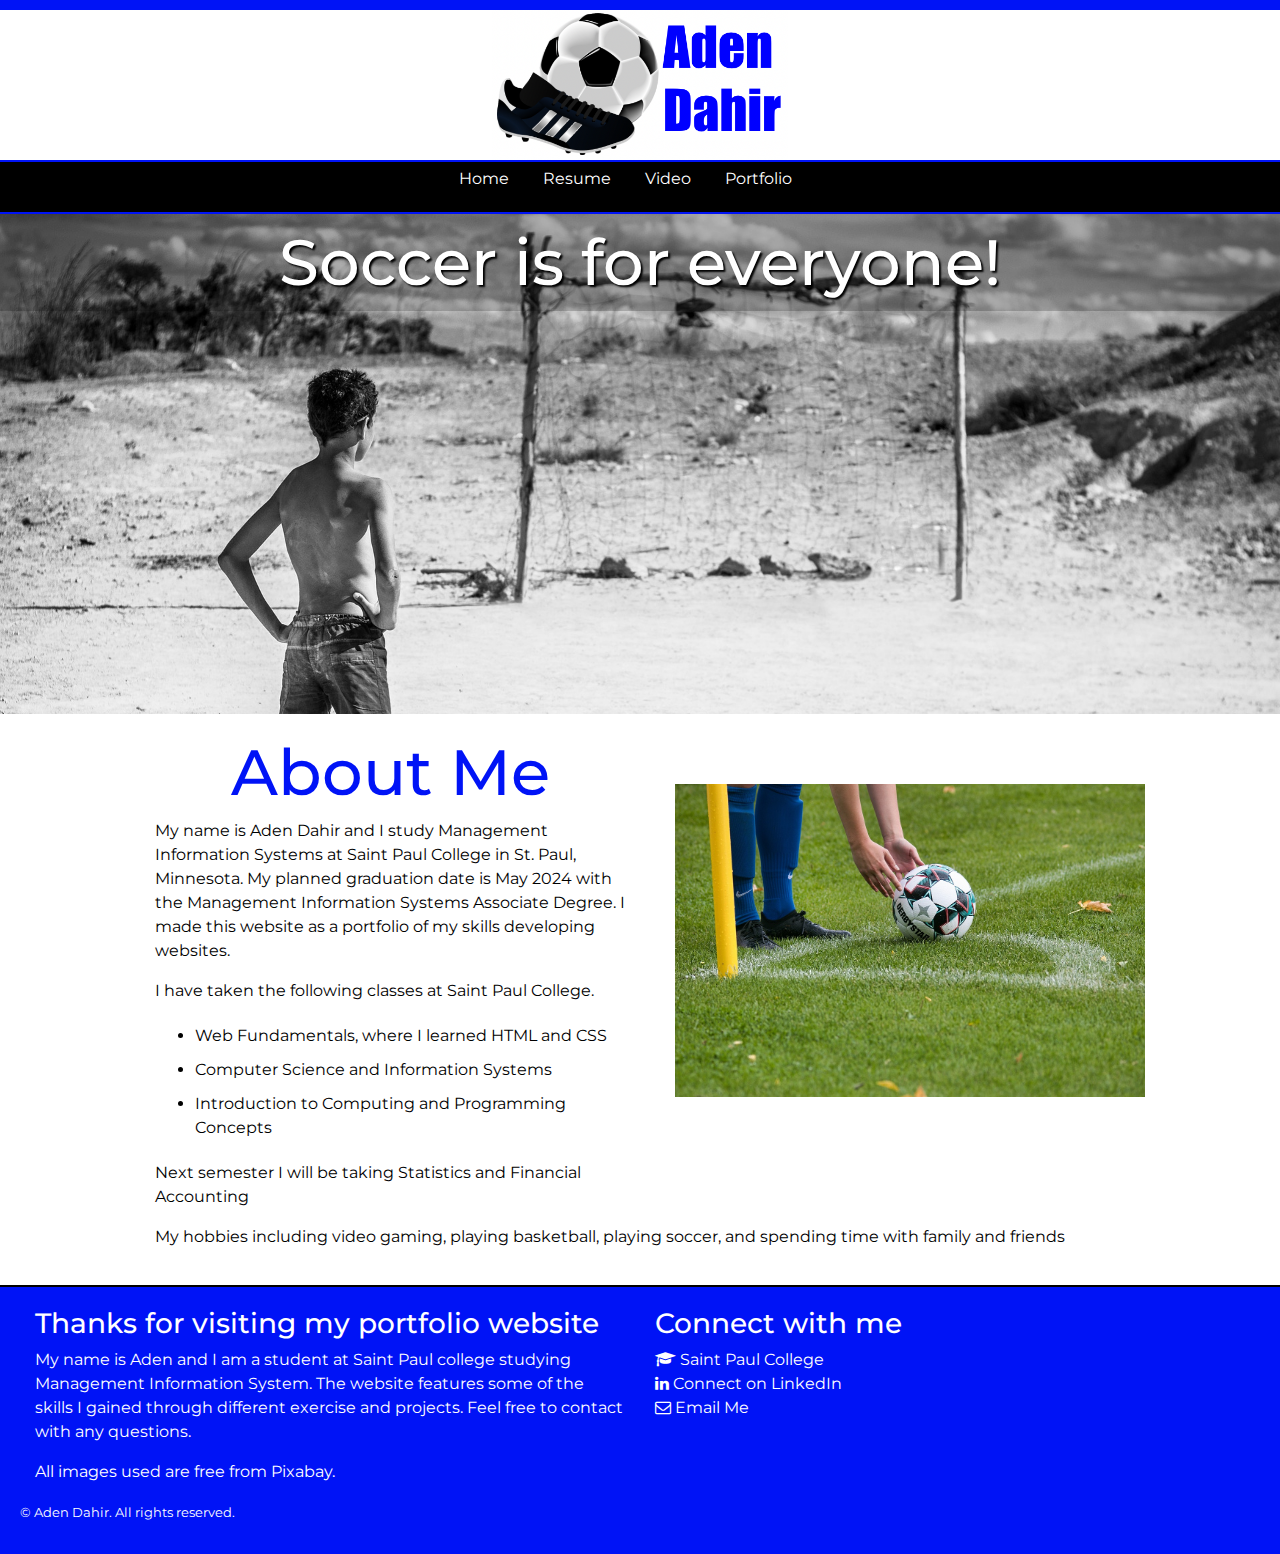
<file: index.html>
<!DOCTYPE html>
<html lang="en">
<head>
	<meta charset="utf-8">
	<meta name="viewport" content="width=device-width,initial-scale=1.0">
	<meta description="" keywords="">
	<title>Aden Dahir:: Home page</title>
	<link rel="stylesheet" href="https://cdnjs.cloudflare.com/ajax/libs/font-awesome/4.7.0/css/font-awesome.min.css">
	<link rel="stylesheet" href="https://cdn.jsdelivr.net/npm/bootstrap@4.6.1/dist/css/bootstrap.min.css">
	<link rel="stylesheet" href="style.css">
</head>
<body>
	<header>
		<img header class="img-fluid logo" src="images/logo.png" alt="image of my logo">
	</header>
	<nav>
		<ul>
			<li><a href="index.html">Home</a></li>
			<li><a href="resume.html">Resume</a></li>
			<li><a href="video.html">Video</a></li>
			<li><a href="portfolio.html">Portfolio</a></li>
		</ul>
	</nav>
	<div id="home-hero">
		<h1>Soccer is for everyone!</h1>
	</div>
	<main>
		<div class="container-fluid">
			<div class="row">
				<div class="col-sm-6">
					<h1>About Me</h1>
					<p>My name is Aden Dahir and I study Management Information Systems at Saint Paul College in St. Paul, Minnesota. My planned graduation date is May 2024 with the Management Information Systems Associate Degree. I made this website as a portfolio of my skills developing websites.</p>
					<p> I have taken the following classes at Saint Paul College.</p>
					<ul><li>Web Fundamentals, where I learned HTML and CSS</li>
					<li>Computer Science and Information Systems</li>
					<li> Introduction to Computing and Programming Concepts</li></ul>
					<p> Next semester I will be taking Statistics and Financial Accounting</p>
				</div>
				<div class="col-sm-6">
					<img src="images/football.jpg" class="img-fluid home-photo" width="800" height="600" alt="photo of a corner kick">
				</div>
			</div>
			<div class="row">
				<div class="col-sm-12">
					<p>My hobbies including video gaming, playing basketball, playing soccer, and spending time with family and friends</p>
				</div>
			</div>
		</div>
	</main>
	<footer>
		<div class="container-fluid">
			<div class="row">
				<div class="col-sm-6">
					<h3>Thanks for visiting my portfolio website</h3>
					<p>My name is Aden and I am a student at Saint Paul college studying Management Information System. The website features some of the skills I gained through different exercise and projects. Feel free to contact with any questions.</p>
					<p>All images used are free from Pixabay.</p>
				</div>
				<div class="col-sm-6">
					<h3>Connect with me</h3>
					<i class="fa fa-graduation-cap" aria-hidden="true"></i>
					<a href="https://saintpaul.edu" target="_blank">Saint Paul College</a><br>
					<i class="fa fa-linkedin" aria-hidden="true"></i>
					<a href="https://www.linkedin.com/in/aden-dahir-33b0a12a3" target="_blank">Connect on LinkedIn</a><br>
					<i class="fa fa-envelope-o" aria-hidden="true"></i>
					<a href="mailto:Aden23dahir@gmail.com" target="_blank">Email Me</a><br>
				</div>
			</div>
		</div>
				<small>&copy; Aden Dahir. All rights reserved.</small>
		</footer>
	</div>

					
	<script src="https://cdn.jsdelivr.net/npm/jquery@3.6.0/dist/jquery.slim.min.js"></script>
	<script src="https://cdn.jsdelivr.net/npm/popper.js@1.16.1/dist/umd/popper.min.js"></script>
	<script src="https://cdn.jsdelivr.net/npm/bootstrap@4.6.1/dist/js/bootstrap.bundle.min.js"></script>
</body>
</html>
</file>
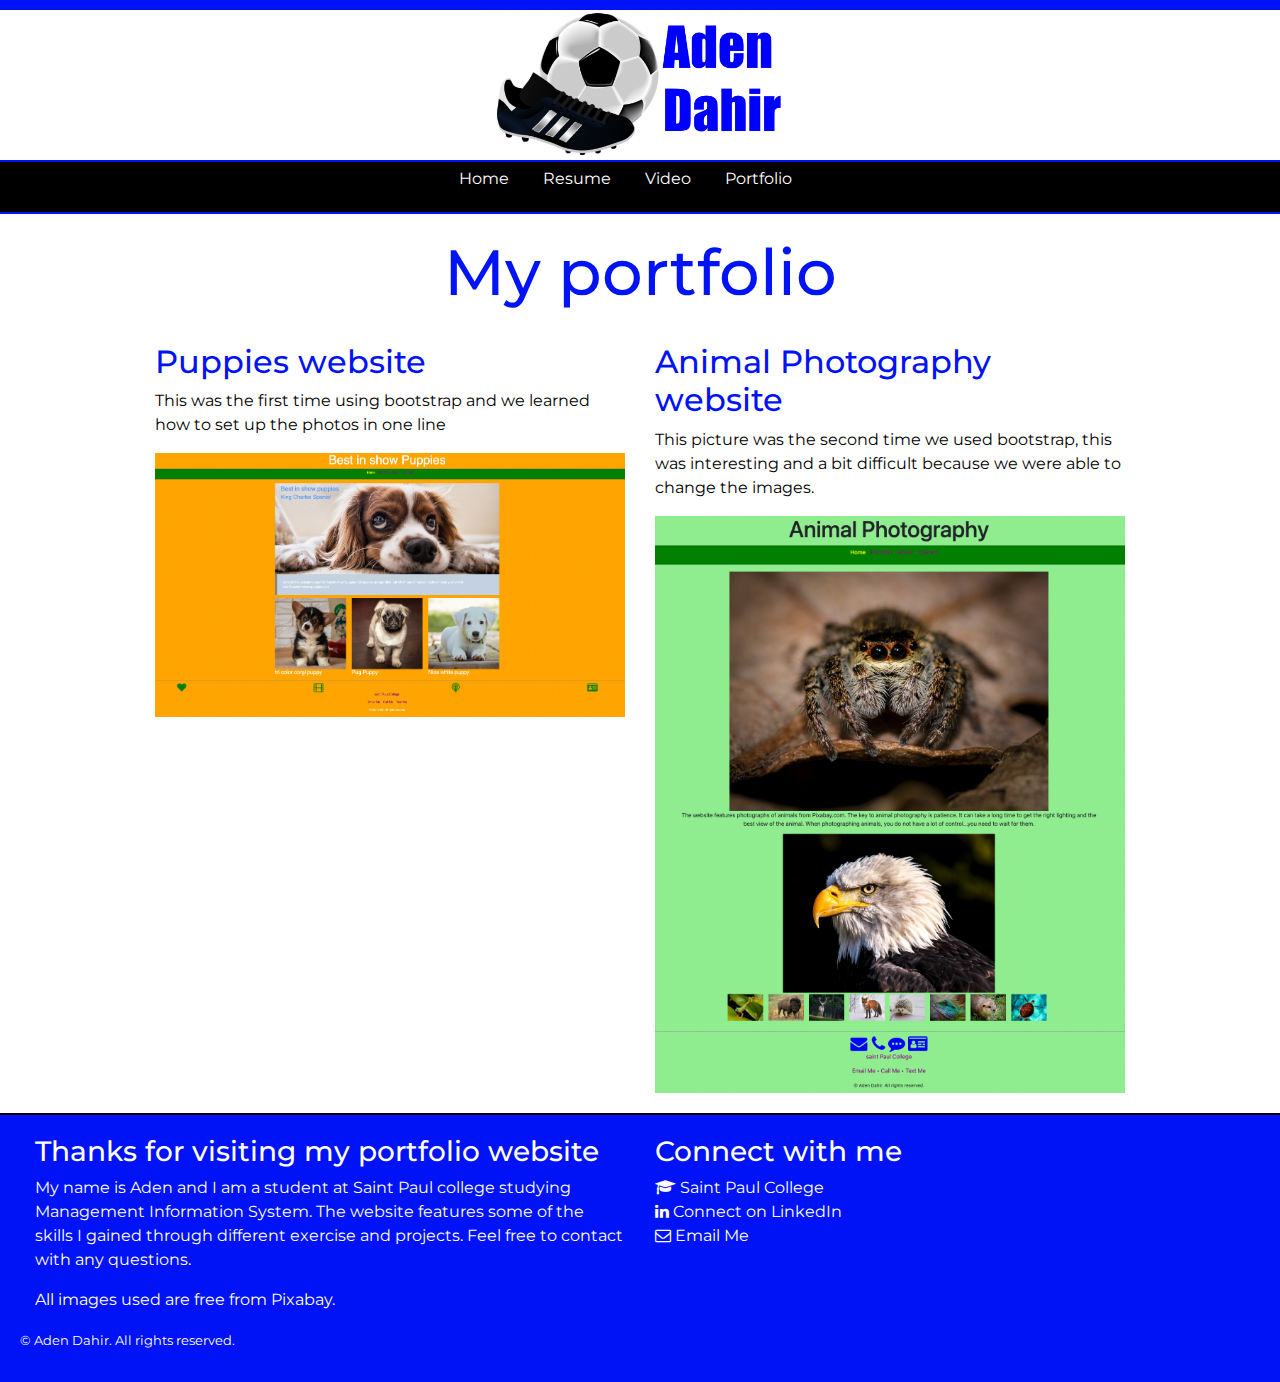
<file: portfolio.html>
<!DOCTYPE html>
<html lang="en">
<head>
	<meta charset="utf-8">
	<meta name="viewport" content="width=device-width,initial-scale=1.0">
	<title>Aden Dahir:: Portfolio page</title>
	<link rel="stylesheet" href="https://cdnjs.cloudflare.com/ajax/libs/font-awesome/4.7.0/css/font-awesome.min.css">
	<link rel="stylesheet" href="https://cdn.jsdelivr.net/npm/bootstrap@4.6.1/dist/css/bootstrap.min.css">
	<link rel="stylesheet" href="style.css">
</head>
<body>
	<header>
		<img header class="img-fluid logo" src="images/logo.png" alt="image of my logo">
	</header>
	<nav>
		<ul>
			<li><a href="index.html">Home</a></li>
			<li><a href="resume.html">Resume</a></li>
			<li><a href="video.html">Video</a></li>
			<li><a href="portfolio.html">Portfolio</a></li>
		</ul>
	</nav>
	<main>
		<h1>My portfolio</h1>
			<br><div class="container-fluid">
		<div class="row">
			<div class="col-sm-6">
				<h2>Puppies website</h2>
				<p> This was the first time using bootstrap and we learned how to set up the photos in one line</p>
				<img class="img-fluid" src="images/puppies.png" alt="Puppies website">
			</div>
			<div class="col-sm-6">
				<h2>Animal Photography website</h2>
				<p>This picture was the second time we used bootstrap, this was interesting and a bit difficult because we were able to change the images.</p>
				<img class="img-fluid" src="images/animals.png" alt="Animals Photography website">
			</div>
		</div></div>


		<!--This is the main section-->
		
	</main>
	<footer>
		<div class="container-fluid">
			<div class="row">
				<div class="col-sm-6">
					<h3>Thanks for visiting my portfolio website</h3>
					<p>My name is Aden and I am a student at Saint Paul college studying Management Information System. The website features some of the skills I gained through different exercise and projects. Feel free to contact with any questions.</p>
					<p>All images used are free from Pixabay.</p>
				</div>
				<div class="col-sm-6">
					<h3>Connect with me</h3>
					<i class="fa fa-graduation-cap" aria-hidden="true"></i>
					<a href="https://saintpaul.edu" target="_blank">Saint Paul College</a><br>
					<i class="fa fa-linkedin" aria-hidden="true"></i>
					<a href="https://www.linkedin.com/in/aden-dahir-33b0a12a3" target="_blank">Connect on LinkedIn</a><br>
					<i class="fa fa-envelope-o" aria-hidden="true"></i>
					<a href="mailto:Aden23dahir@gmail.com" target="_blank">Email Me</a><br>
				</div>
			</div>
		</div>
				<small>&copy; Aden Dahir. All rights reserved.</small>
		</footer>
	</div>

					
	<script src="https://cdn.jsdelivr.net/npm/jquery@3.6.0/dist/jquery.slim.min.js"></script>
	<script src="https://cdn.jsdelivr.net/npm/popper.js@1.16.1/dist/umd/popper.min.js"></script>
	<script src="https://cdn.jsdelivr.net/npm/bootstrap@4.6.1/dist/js/bootstrap.bundle.min.js"></script>
</body>
</html>
</file>
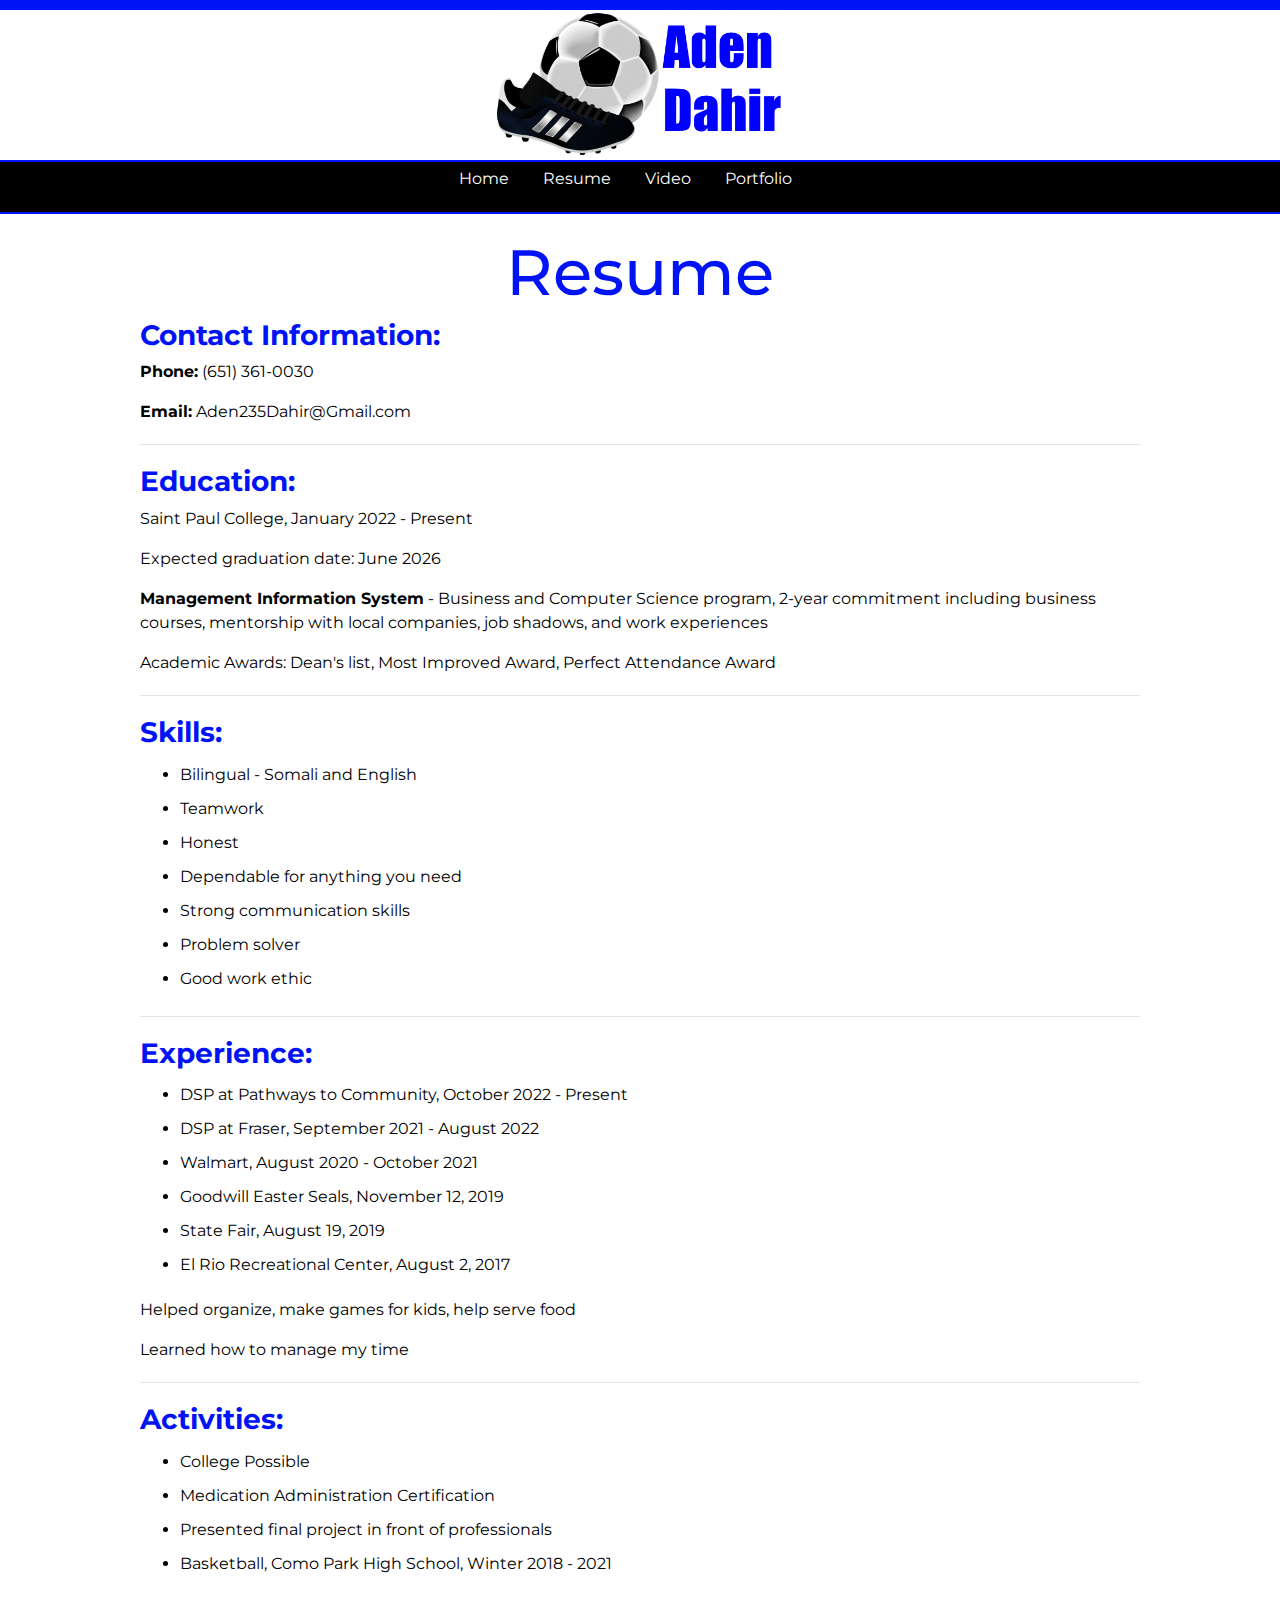
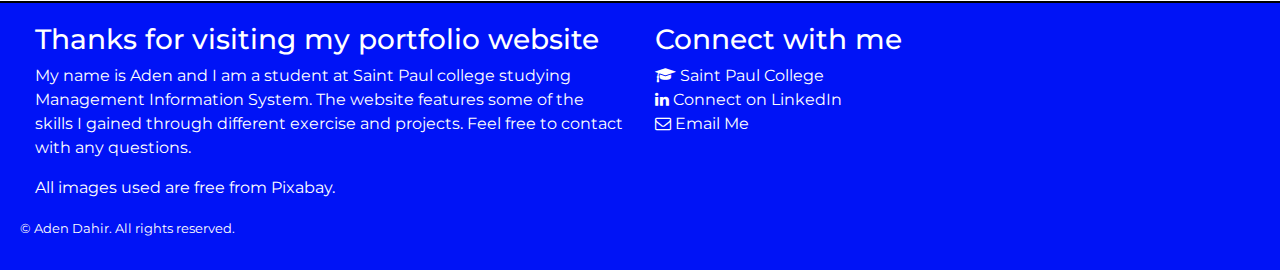
<file: resume.html>
﻿<!DOCTYPE html>
<html lang="en">
<head>
    <meta charset="utf-8">
    <meta name="viewport" content="width=device-width,initial-scale=1.0">
    <title>Aden Dahir:: Home page</title>
    <link rel="stylesheet" href="https://cdnjs.cloudflare.com/ajax/libs/font-awesome/4.7.0/css/font-awesome.min.css">
    <link rel="stylesheet" href="https://cdn.jsdelivr.net/npm/bootstrap@4.6.1/dist/css/bootstrap.min.css">
    <link rel="stylesheet" href="style.css">
</head>
<body>
    <header>
        <img header class="img-fluid logo" src="images/logo.png" alt="image of my logo">
    </header>
    <nav>
        <ul>
            <li><a href="index.html">Home</a></li>
            <li><a href="resume.html">Resume</a></li>
            <li><a href="video.html">Video</a></li>
            <li><a href="portfolio.html">Portfolio</a></li>
        </ul>
    </nav>
    <main>
        <h1>Resume</h1>

        <h3><b>Contact Information:</b></h3>
        <p><b>Phone:</b> (651) 361-0030</p>
        <p><b>Email:</b> Aden235Dahir@Gmail.com</p>
        <hr />

        <h3><b>Education:</b></h3>
        <p>Saint Paul College, January 2022 - Present</p>
        <p>Expected graduation date: June 2026</p>
        <p><b>Management Information System</b> - Business and Computer Science program, 2-year commitment including business courses, mentorship with local companies, job shadows, and work experiences</p>
        <p>Academic Awards: Dean's list, Most Improved Award, Perfect Attendance Award</p>
        <hr />

        <h3><b>Skills:</b></h3>
        <ul>
            <li>Bilingual - Somali and English</li>
            <li>Teamwork</li>
            <li>Honest</li>
            <li>Dependable for anything you need</li>
            <li>Strong communication skills</li>
            <li>Problem solver</li>
            <li>Good work ethic</li>
        </ul>
        <hr />

        <h3><b>Experience:</b></h3>
        <ul>
            <li>DSP at Pathways to Community, October 2022 - Present</li>
            <li>DSP at Fraser, September 2021 - August 2022</li>
            <li>Walmart, August 2020 - October 2021</li>
            <li>Goodwill Easter Seals, November 12, 2019</li>
            <li>State Fair, August 19, 2019</li>
            <li>El Rio Recreational Center, August 2, 2017</li>
        </ul>
        <p>Helped organize, make games for kids, help serve food</p>
        <p>Learned how to manage my time</p>
        <hr />

        <h3><b>Activities:</b></h3>
        <ul>
            <li>College Possible</li>
            <li>Medication Administration Certification</li>
            <li>Presented final project in front of professionals</li>
            <li>Basketball, Como Park High School, Winter 2018 - 2021</li>
        </ul>
    </main>

   <footer>
        <div class="container-fluid">
            <div class="row">
                <div class="col-sm-6">
                    <h3>Thanks for visiting my portfolio website</h3>
                    <p>My name is Aden and I am a student at Saint Paul college studying Management Information System. The website features some of the skills I gained through different exercise and projects. Feel free to contact with any questions.</p>
                    <p>All images used are free from Pixabay.</p>
                </div>
                <div class="col-sm-6">
                    <h3>Connect with me</h3>
                    <i class="fa fa-graduation-cap" aria-hidden="true"></i>
                    <a href="https://saintpaul.edu" target="_blank">Saint Paul College</a><br>
                    <i class="fa fa-linkedin" aria-hidden="true"></i>
                    <a href="https://www.linkedin.com/in/aden-dahir-33b0a12a3" target="_blank">Connect on LinkedIn</a><br>
                    <i class="fa fa-envelope-o" aria-hidden="true"></i>
                    <a href="mailto:Aden23dahir@gmail.com" target="_blank">Email Me</a><br>
                </div>
            </div>
        </div>
                <small>&copy; Aden Dahir. All rights reserved.</small>
        </footer>
    </div>

                    
    <script src="https://cdn.jsdelivr.net/npm/jquery@3.6.0/dist/jquery.slim.min.js"></script>
    <script src="https://cdn.jsdelivr.net/npm/popper.js@1.16.1/dist/umd/popper.min.js"></script>
    <script src="https://cdn.jsdelivr.net/npm/bootstrap@4.6.1/dist/js/bootstrap.bundle.min.js"></script>
</body>
</html>
</file>
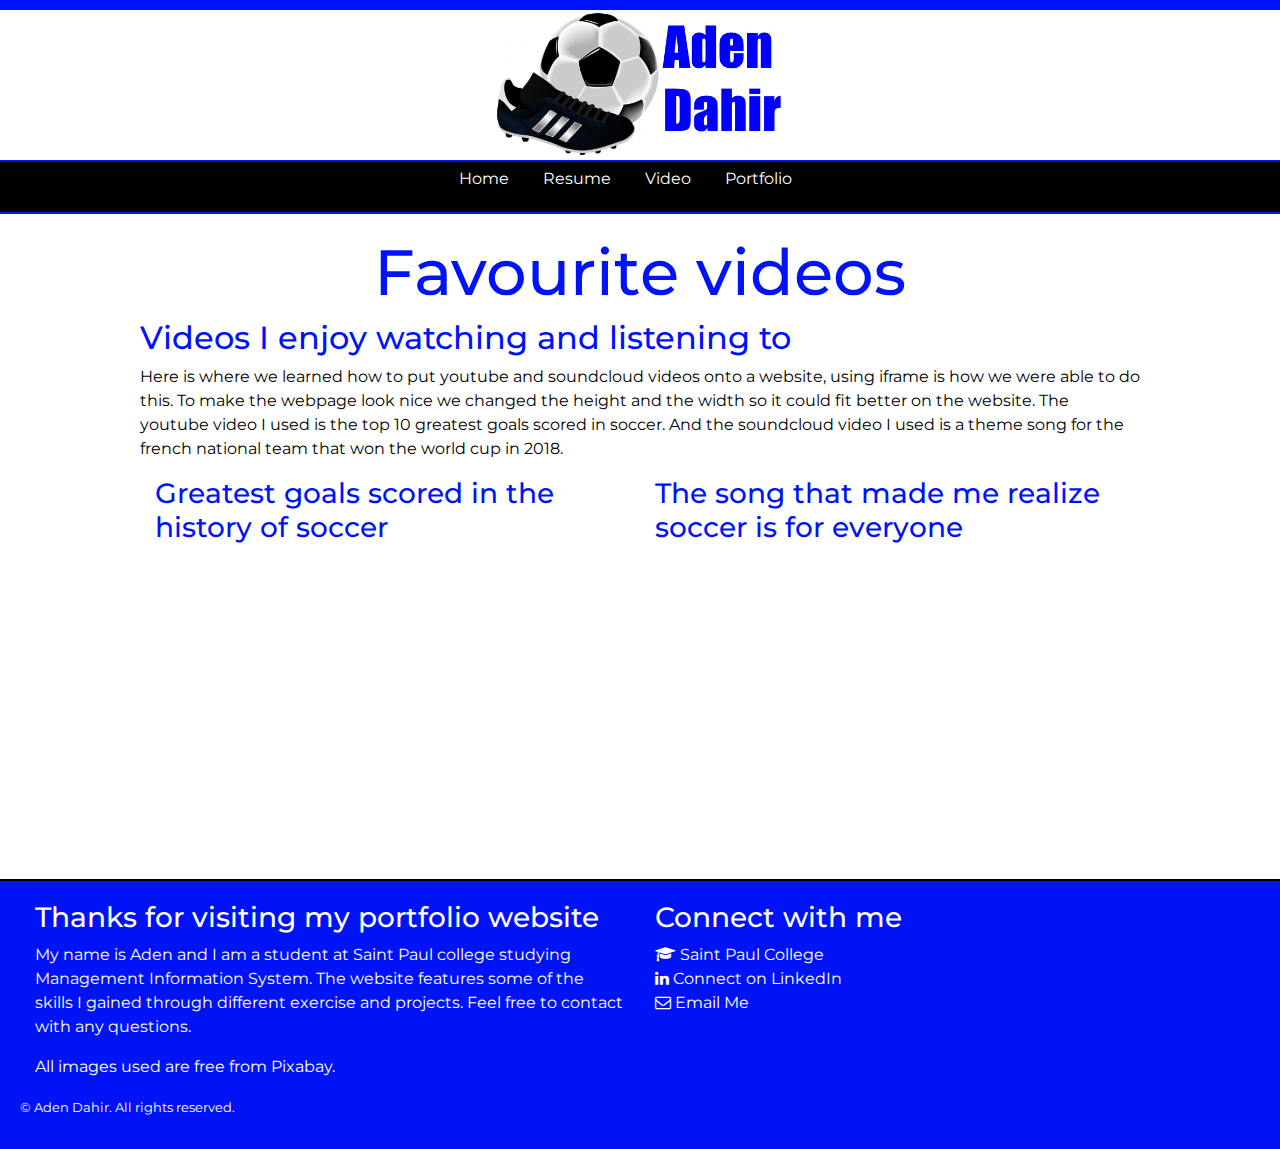
<file: video.html>
<!DOCTYPE html>
<html lang="en">
<head>
	<meta charset="utf-8">
	<meta name="viewport" content="width=device-width,initial-scale=1.0">
	<title>Aden Dahir:: Videos page</title>
	<link rel="stylesheet" href="https://cdnjs.cloudflare.com/ajax/libs/font-awesome/4.7.0/css/font-awesome.min.css">
	<link rel="stylesheet" href="https://cdn.jsdelivr.net/npm/bootstrap@4.6.1/dist/css/bootstrap.min.css">
	<link rel="stylesheet" href="style.css">
</head>
<body>
	<header>
		<img header class="img-fluid logo" src="images/logo.png" alt="image of my logo">
	</header>
	<nav>
		<ul>
			<li><a href="index.html">Home</a></li>
			<li><a href="resume.html">Resume</a></li>
			<li><a href="video.html">Video</a></li>
			<li><a href="portfolio.html">Portfolio</a></li>
		</ul>
	</nav>
	<main>
		<h1>Favourite videos</h1>
		<h2> Videos I enjoy watching and listening to</h2>
		<p> Here is where we learned how to put youtube and soundcloud videos onto a website, using iframe is how we were able to do this. To make the webpage look nice we changed the height and the width so it could fit better on the website. The youtube video I used is the top 10 greatest goals scored in soccer. And the soundcloud video I used is a theme song for the french national team that won the world cup in 2018.</p>
		<div class="container-fluid">
			<div class="row">
				<div class="col-sm-6">

					<h3>Greatest goals scored in the history of soccer</h3>

					<div class="embed-responsive embed-responsive-16by9">
						<iframe width="560" height="315" src="https://www.youtube.com/embed/r_lN52VwrBo?si=eYZ-241vGgga2Bh5" title="YouTube video player" frameborder="0" allow="accelerometer; autoplay; clipboard-write; encrypted-media; gyroscope; picture-in-picture; web-share" allowfullscreen></iframe>
					</div>
				</div>
				<div class="col-sm-6">

					<h3> The song that made me realize soccer is for everyone</h3>
					<iframe width="100%" height="300" scrolling="no" frameborder="no" allow="autoplay" src="https://w.soundcloud.com/player/?url=https%3A//api.soundcloud.com/tracks/498007443&color=%23ff5500&auto_play=false&hide_related=false&show_comments=true&show_user=true&show_reposts=false&show_teaser=true&visual=true"></iframe>
				</div>
			</div>
		</div>

		<!--This is the main section-->
		
	</main>
	<footer>
		<div class="container-fluid">
			<div class="row">
				<div class="col-sm-6">
					<h3>Thanks for visiting my portfolio website</h3>
					<p>My name is Aden and I am a student at Saint Paul college studying Management Information System. The website features some of the skills I gained through different exercise and projects. Feel free to contact with any questions.</p>
					<p>All images used are free from Pixabay.</p>
				</div>
				<div class="col-sm-6">
					<h3>Connect with me</h3>
					<i class="fa fa-graduation-cap" aria-hidden="true"></i>
					<a href="https://saintpaul.edu" target="_blank">Saint Paul College</a><br>
					<i class="fa fa-linkedin" aria-hidden="true"></i>
					<a href="https://www.linkedin.com/in/aden-dahir-33b0a12a3" target="_blank">Connect on LinkedIn</a><br>
					<i class="fa fa-envelope-o" aria-hidden="true"></i>
					<a href="mailto:Aden23dahir@gmail.com" target="_blank">Email Me</a><br>
				</div>
			</div>
		</div>
				<small>&copy; Aden Dahir. All rights reserved.</small>
		</footer>
	</div>

					
	<script src="https://cdn.jsdelivr.net/npm/jquery@3.6.0/dist/jquery.slim.min.js"></script>
	<script src="https://cdn.jsdelivr.net/npm/popper.js@1.16.1/dist/umd/popper.min.js"></script>
	<script src="https://cdn.jsdelivr.net/npm/bootstrap@4.6.1/dist/js/bootstrap.bundle.min.js"></script>
</body>
</html>
</file>
<file: style.css>
@import url('https://fonts.googleapis.com/css2?family=Montserrat:ital,wght@0,300,;1,300;1,600&display=swap');
body{
	border-top: 10px solid #0013f6;
	border-bottom: 10px solid #0013f6;
	font-family:  'Montserrat', sans-serif;
	margin: 0;

}

canvas{
	border: 1px solid #d3d3d3;
    background-color: transparent;
}
#home-hero{
	background-image: url(images/soccer.jpg);
	height: 500px;
	background-size: cover;
	background-repeat: no-repeat;
}
#home-hero h1{
	text-align: center;
	color: white;
	text-shadow: 2px 2px 2px black;
	margin: 0;
	padding: 10px;
	background-color: rgba(0,0,0,.2);
}
.home-hero h1{
	font-family: 'Dancing Script', cursive;
	color: black;
	font-size: 60px;
	text-shadow: 2px 2px 2px green;
	text-align: center;
	padding: 50px 0;
	margin: 0;
}
.home-photo{
	height: auto;
	margin: 50px 0 10px 20px;
}
.game-hero{
	background-image:url(images/football.jpg);
	background-repeat: no-repeat;
	height: 200px;
	background-size: cover;
	color: green;
}
.background {
	height: 100vh;
	width: 100vw;
	background-color: green;
}
.score_val {
	color: gold;
}
.button button{
	background-color: #d36b8a;
	color: white;
	padding: 10px 20px;
	border: none;
	border-radius: 5px;
	cursor: pointer;
}
.button button:hover{
	background-color: green;
}
.video-container {
    overflow: hidden;
    position: relative;
    width:100%;
}

.video-container::after {
    padding-top: 56.25%;
    display: block;
    content: '';
}

.video-container iframe {
    position: absolute;
    top: 0;
    left: 0;
    width: 100%;
    height: 100%;
}

main{
	max-width: 1000px;
	margin: 20px auto;
	color: black;
}
main p{
	font-size: 16px;
	line-height: 1.5;

}
footer{
	color: white;
	background-color: #0013f6;
	border-top: 2px solid black;
	padding: 20px;
	
}
footer p,footer h3, footer h2{
	color: white;
}
h1,h2,h3{
	color: #0013f6;
}

hr{
	border: 1px solid #darkgoldenrod;
	margin: 20px 0;

}
ul li{
	padding: 5px 0;
}
li{
	color: black;
}
p{
	color: black;
}
a:link{
	color: purple;
}
a:visited{
	color: purple;
}
a:hover{
	color: blue;
}
a:active{
	color: black;
}

/* vertical Navigation bar*/
nav ul{
	list-style-type: none;
	text-align: center;
	padding: 0;
}
nav li{
	display: inline;
	margin-right: 20px;
}
nav a {
	text-decoration: none;
	padding-right: 10px;
}
nav a:link, footer a:link{
	color:white;
}
nav a:visited, footer a:visited{
	color:white;
}
nav a:hover, footer a:hover {
	color:yellow;
}
nav a:active, footer a:active {
	color:green;
}
h1{
	text-align: center;
	font-size: 4em;
}
nav{
	background-color: black;
	border-top: 2px #0013f6 solid;
	border-bottom: 2px #0013f6 solid;
	padding: 5px;
}
.logo{
margin: 0 auto;
display:block;
height: 150px;
}

/* CSS for Tablets */

@media only screen and (max-width: 1024px){
	h1{
		font-size: 2em;
	}
}
/* CSS for smartphones */

@media only screen and (max-width: 768px){
	h1{
		font-size: 1.5em;
	}
}
</file>
